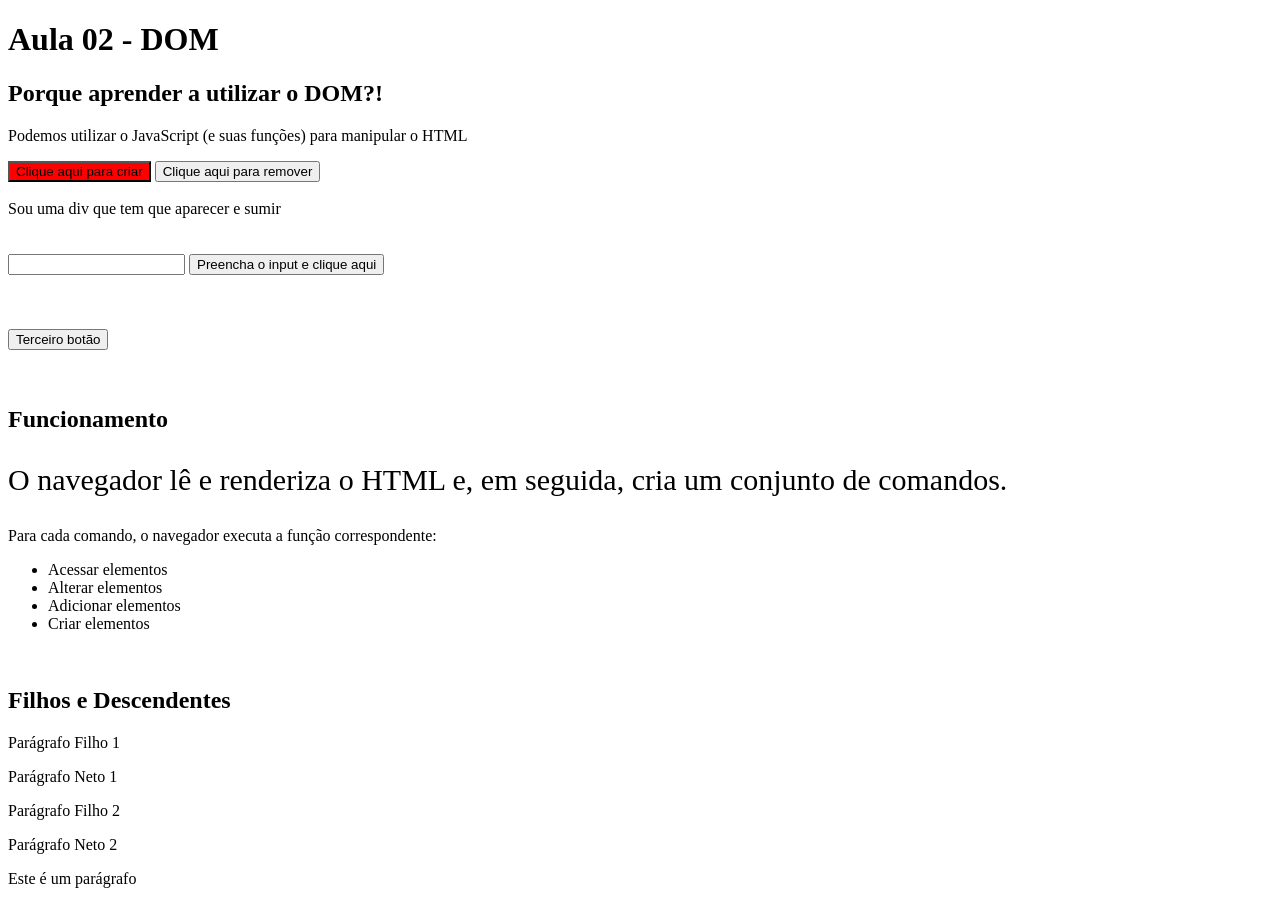
<file: semana-03/aula-02/index.html>
<!DOCTYPE html>
<html lang="en">
  <head>
    <meta charset="UTF-8" />
    <meta http-equiv="X-UA-Compatible" content="IE=edge" />
    <meta name="viewport" content="width=device-width, initial-scale=1.0" />
    <script src="index.js" defer></script>
    <link rel="stylesheet" href="styles.css">
    <title>Aula 02</title>
  </head>
  <body>
    <h1>Aula 02 - DOM</h1>

    <div id="conteudo-principal">
      <h2 class="subtitulo">Porque aprender?</h2>
      <p>
        Podemos utilizar o JavaScript (e suas funções) para manipular o HTML
      </p>

      <button id="btn-1" onclick="insereParagrafo()" onmouseout="removerDiv()" onmouseover="voltaDiv()">
        Clique aqui para criar
      </button>
      <button onclick="removeParagrafo()"> Clique aqui para remover</button>
      <div id="resposta-clique-aqui"></div>
      <br/>
      <div id="div-pai">
        <div id="resposta-botao-remover-voltar">Sou uma div que tem que aparecer e sumir</div>
      </div>


      <br/><br/>
      <input type="text" id="meu-input">
        <button onclick="imprimeInput()">
          Preencha o input e clique aqui
        </button>

        <br/><br/><br/><br/>

        <!-- addEventListener -->
        <button id="terceiro-botao">
          Terceiro botão
        </button>
        <div id="conteudo"></div>

      <br/><br/>
      <h2 class="subtitulo">Funcionamento</h2>
      <p class="paragrafo-2">
        O navegador lê e renderiza o HTML e, em seguida, cria um conjunto de
        comandos.
      </p>
      <p>Para cada comando, o navegador executa a função correspondente:</p>
      <ul>
        <li>Acessar elementos</li>
        <li>Alterar elementos</li>
        <li>Adicionar elementos</li>
      </ul>

      <br/>
      <h2>Filhos e Descendentes</h2>


      <div>
        <p>
          Parágrafo Filho 1
        </p>

        <a>
          <p>Parágrafo Neto 1</p>
        </a>

        <p>
          Parágrafo Filho 2
        </p>

        <a>
          <p>Parágrafo Neto 2</p>
        </a>
      </div>


    </div>
  </body>

  <!-- segunda opção de script -->
  <!-- <script src="index.js"></script> -->
</html>

<elemento evento="nomeDaFuncao()" >
</file>
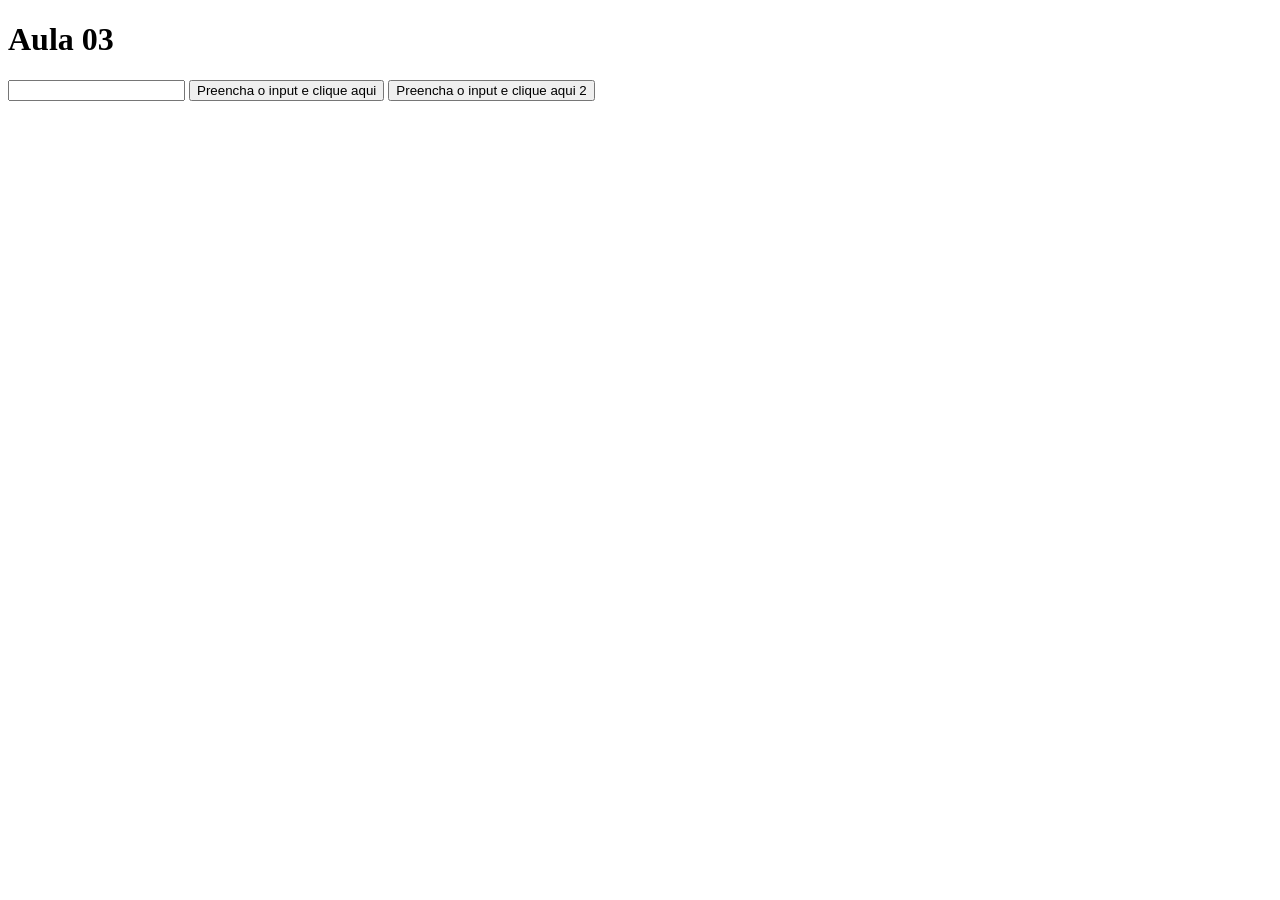
<file: semana-03/aula-03/index.html>
<!DOCTYPE html>
<html lang="en">
<head>
  <meta charset="UTF-8">
  <meta http-equiv="X-UA-Compatible" content="IE=edge">
  <meta name="viewport" content="width=device-width, initial-scale=1.0">
  <script src="index.js" defer></script>
  <title>Aula 03!!!!!!!! Arthur esteve aqui.</title>
</head>
<body>
    <h1>Aula 03</h1>
    <input type="text" id="meu-input">
      <button id="botao">
        Preencha o input e clique aqui
      </button>

      <button id="botao2" onclick="imprimeInput()">
        Preencha o input e clique aqui 2
      </button>
    <div id="conteudo"></div>
</body>
</html>
</file>
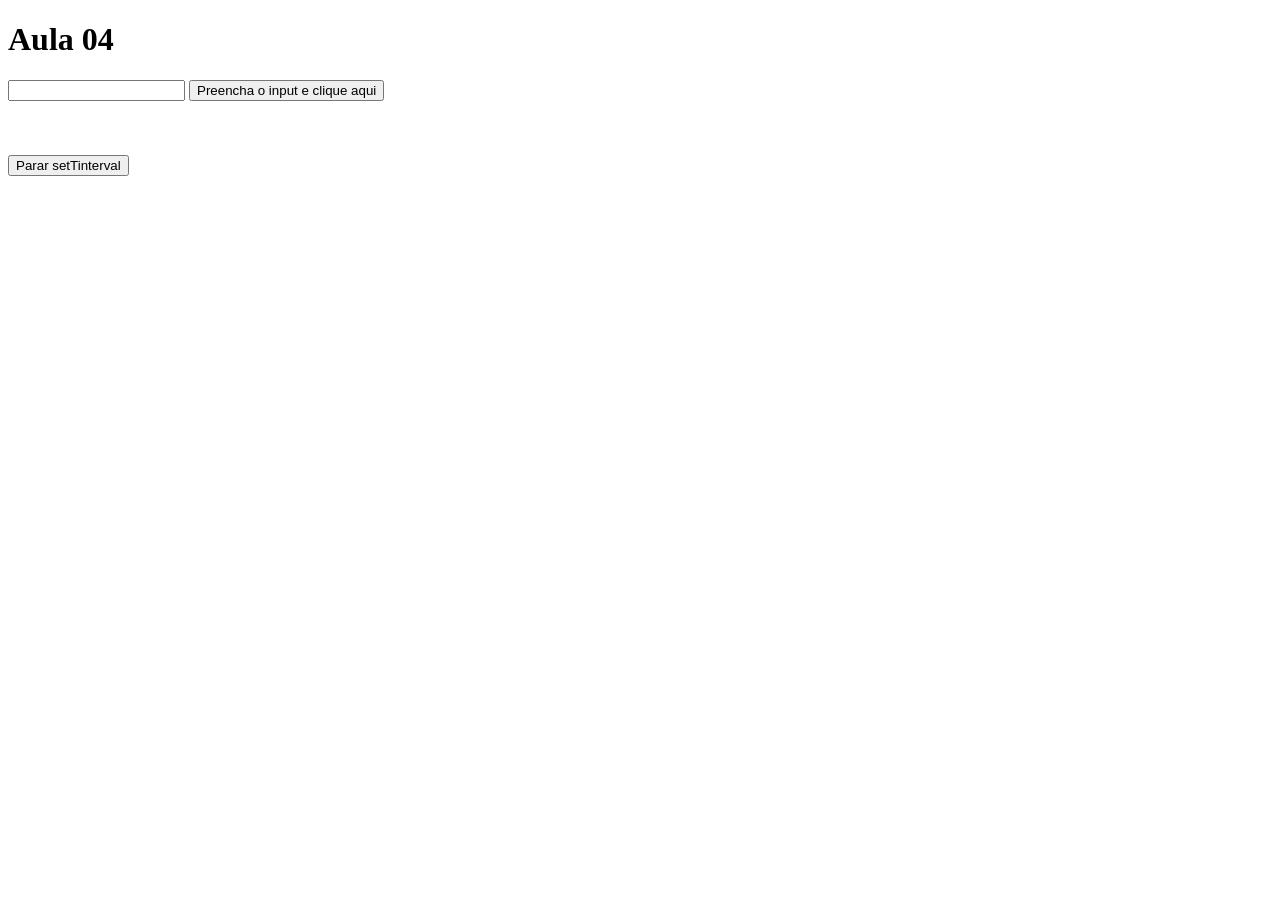
<file: semana-03/aula-04/index.html>
<!DOCTYPE html>
<html lang="en">
<head>
  <meta charset="UTF-8">
  <meta http-equiv="X-UA-Compatible" content="IE=edge">
  <meta name="viewport" content="width=device-width, initial-scale=1.0">
  <script src="index.js" defer></script>
  <title>Aula 04</title>
</head>
<body>
    <h1>Aula 04</h1>
    <input type="text" id="meu-input">
    <button id="botao1">
      Preencha o input e clique aqui
    </button>

    <br/><br/><br/><br/>
    <button id="botao">
      Parar setTinterval
    </button>
</body>
</html>
</file>
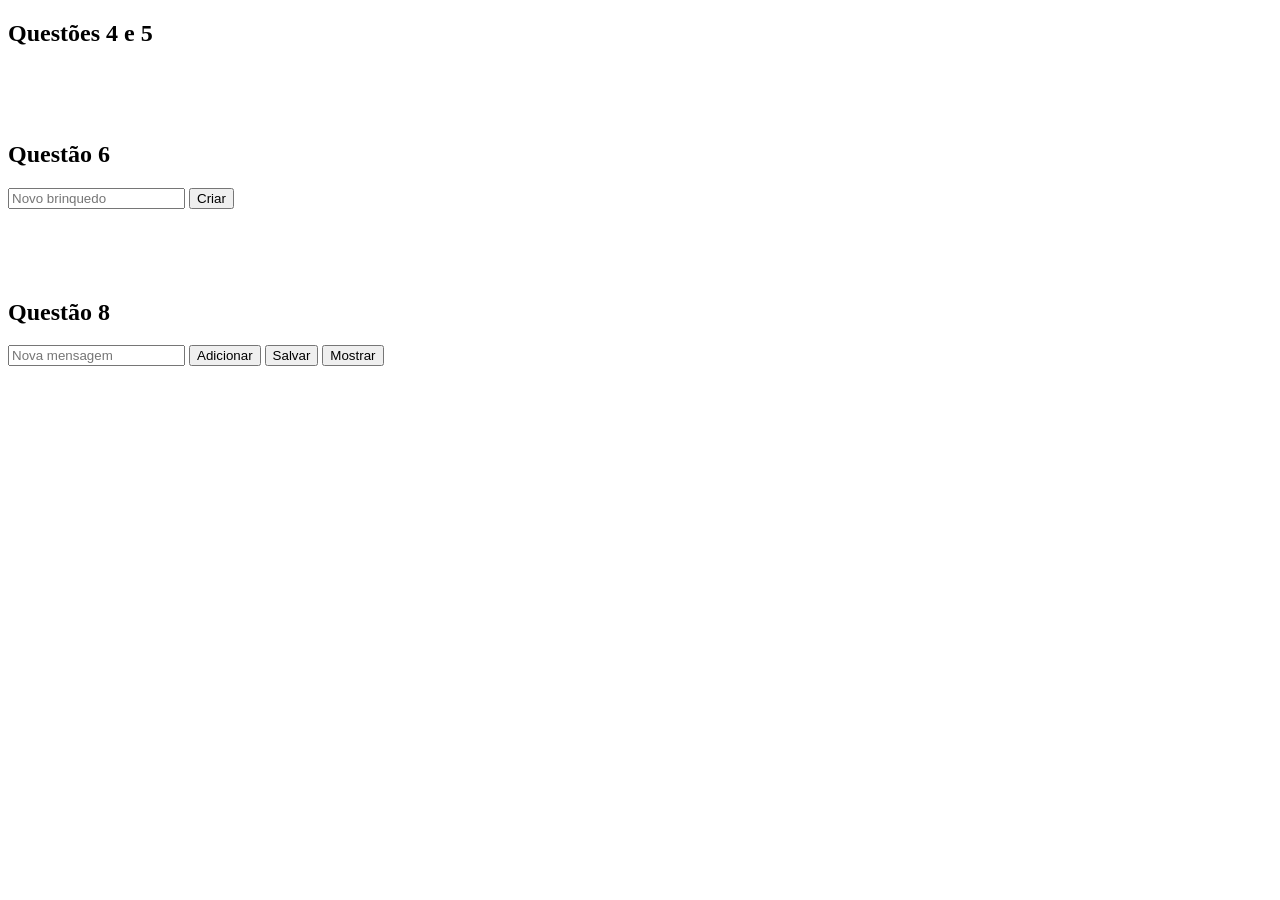
<file: semana-03/exercicios/index.html>
<!DOCTYPE html>
<html lang="en">

<head>
  <meta charset="UTF-8">
  <meta http-equiv="X-UA-Compatible" content="IE=edge">
  <meta name="viewport" content="width=device-width, initial-scale=1.0">
  <script src="index.js" defer></script>
  <link rel="stylesheet" href="styles.css">
  <title>Exercícios</title>
</head>

<body>
  <div id="conteudo" onload="insereParagrafo(numero)">

    <h2>Questões 4 e 5</h2>
    <div id="textos"></div>

    <br /><br /><br />

    <h2>Questão 6</h2>
    <div>
      <input type="text" id="input-brinquedo" placeholder="Novo brinquedo">
      <button onclick="criaBrinquedo()">Criar</button>
      <ul id="lista-brinquedos"></ul>
    </div>

    <br /><br /><br />

    <h2>Questão 8</h2>
    <div>
      <input type="text" id="input-mensagem" placeholder="Nova mensagem">
      <button onclick="adicionaMensagem()">Adicionar</button>
      <button onclick="salvaMensagem()">Salvar</button>
      <button onclick="mostraMensagem()">Mostrar</button>
      <div id="aparece-mensagem"></div>
    </div>
</body>

</html>
</file>
<file: semana-03/aula-02/styles.css>
/* * {
  font-family: Arial, Helvetica, sans-serif;
} */

/* h1 {
  color: blue;
} */

/* body{
  padding: 20px;
} */

/* #btn-1 {
  background-color: red;
} */

/* .subtitulo {
  font-size: 10px;
} */


/* Filhos diretos */
/* div > p {
  color: blue;
} */

/* Descendentes - todos */
/* div p {
  color: blue;
} */
</file>
<file: semana-03/exercicios/styles.css>
span {
  color: blue;

  /* extras - para ficar mais legível */
  background-color: rgb(238, 232, 181);
  margin: 10px;
}

#aparece-mensagem{
  margin: 20px;
  width: 350px;
  text-align: center;
  font-weight: bold;
  font-size:20px;
}
</file>
